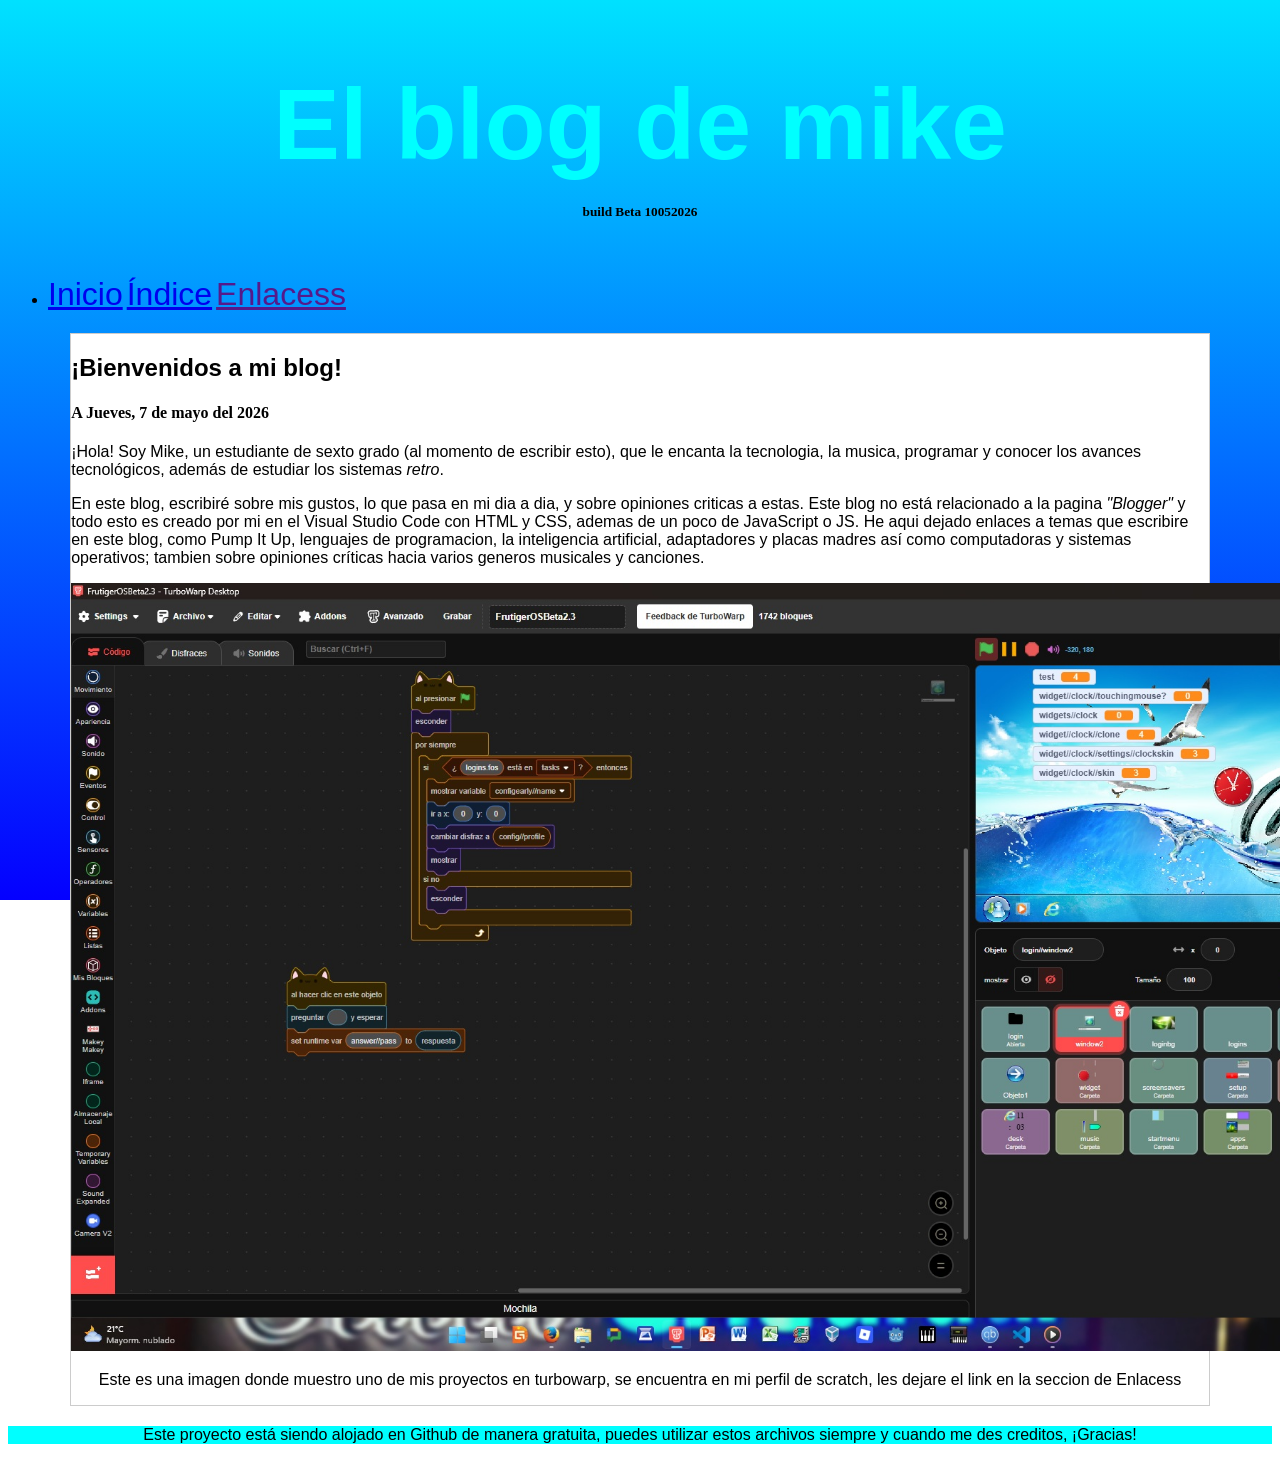
<file: index.html>
<!DOCTYPE html>
<html>
    <title>MikeBlog</title>
    <head>
        <meta charset="UTF-8">
        <meta name="viewport" content="width=device-width, initial-scale=1.0">
        <link rel="stylesheet" href="style.css">
        <script>
          // Este script ajusta la base automáticamente para GitHub Pages
          var pathName = window.location.pathname;
          if (pathName.includes('/Mikeblog/')) {
              document.write('<base href="/Mikeblog/">');
          } else {
              document.write('<base href="/">');
          }
</script>
    </head>
    <body style="text-align: center; margin-top: 5px;">
        <div id="header-placeholder"></div>
        <div class="conteprincipal">
            <h2>¡Bienvenidos a mi blog!</h2>
            <h4 style="text-align: left;">A Jueves, 7 de mayo del 2026</h4>
            <p style="text-align: left;">¡Hola! Soy Mike, un estudiante de sexto grado (al momento de escribir esto), que le encanta la tecnologia, la musica, programar y conocer los avances tecnológicos, además de estudiar los sistemas <i>retro</i>.</p>
            <p style="text-align: left;">En este blog, escribiré sobre mis gustos, lo que pasa en mi dia a dia, y sobre opiniones criticas a estas. Este blog no está relacionado a la pagina <i>"Blogger"</i> y todo esto es creado por mi en el Visual Studio Code con HTML y CSS, ademas de un poco de JavaScript o JS. He aqui dejado enlaces a temas que escribire en este blog, como Pump It Up, lenguajes de programacion, la inteligencia artificial, adaptadores y placas madres así como computadoras y sistemas operativos; tambien sobre opiniones críticas hacia varios generos musicales y canciones.</p>
            <img src="img0.jpg" width="1366" height="768">
            <p>Este es una imagen donde muestro uno de mis proyectos en turbowarp, se encuentra en mi perfil de scratch, les dejare el link en la seccion de Enlacess</p>
        </div>
        <div id="footer-placeholder"></div>
    </body>
    <script>
        fetch('header.html')
            .then(response => response.text())
            .then(data => document.getElementById('header-placeholder').innerHTML = data)
        fetch('footer.html')
            .then(response => response.text())
            .then(data => document.getElementById('footer-placeholder').innerHTML = data)
    </script>
</html>
</file>
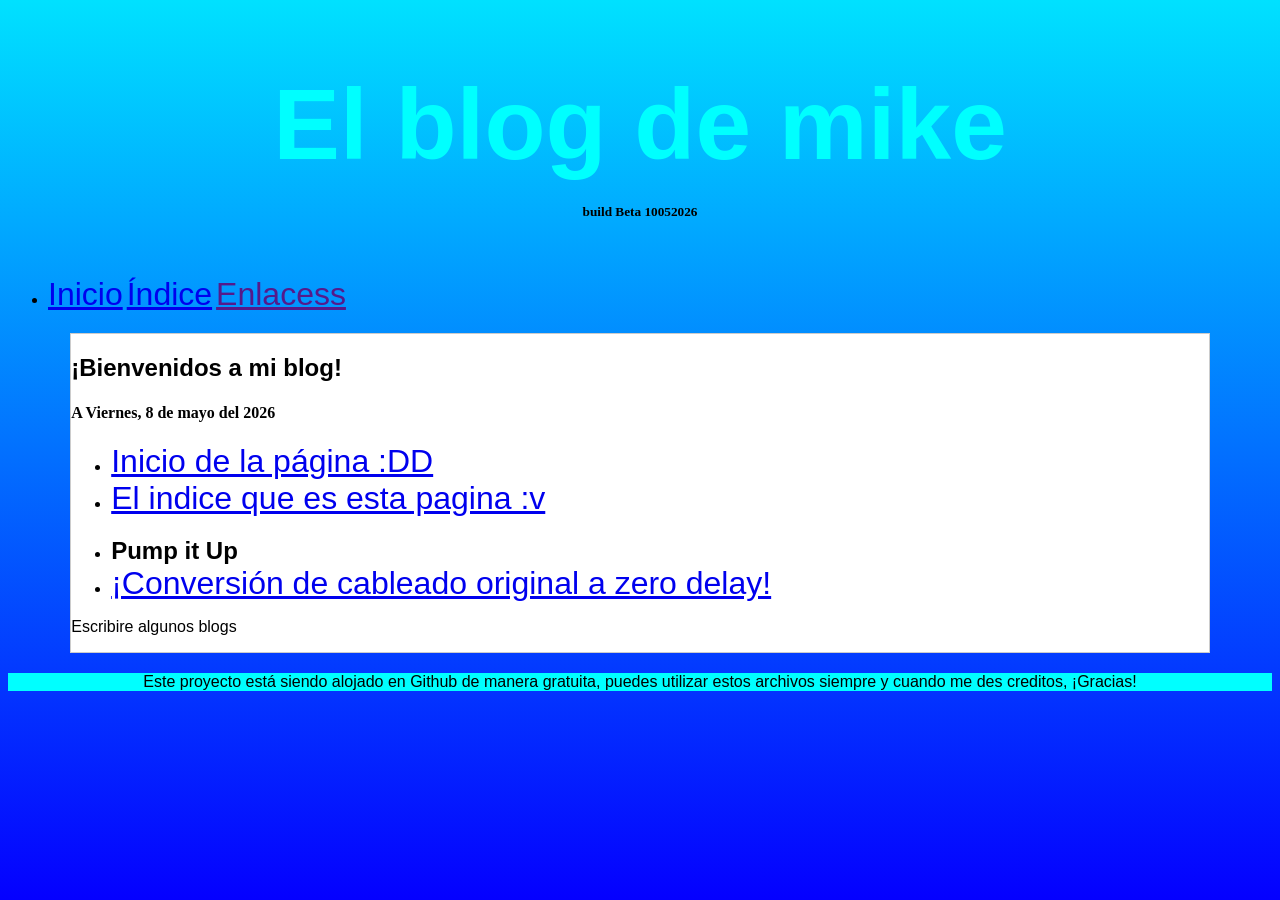
<file: Indice/Indice.html>
<!DOCTYPE html>
<html lang="es">
    <title>MikeBlog</title>
    <head>
        <meta charset="UTF-8">
        <meta name="viewport" content="width=device-width, initial-scale=1.0">
        <link rel="stylesheet" href="style.css">
        <script>
                      // Este script ajusta la base automáticamente para GitHub Pages
          var pathName = window.location.pathname;
          if (pathName.includes('/Mikeblog/')) {
              document.write('<base href="/Mikeblog/">');
          } else {
              document.write('<base href="/">');
          }
        </script>
    </head>
    <body style="text-align: center; margin-top: 5px;">
        <div id="header-placeholder"></div>
        <div class="conteprincipal">
            <h2>¡Bienvenidos a mi blog!</h2>
            <h4 style="text-align: left;">A Viernes, 8 de mayo del 2026</h4>
            <ul>
                <li>
                    <a href="/index.html">Inicio de la página :DD</a>
                </li>
                <li>
                    <a href="/Indice/Indice.html">El indice que es esta pagina :v</a>
                </li>
                <li><h2>Pump it Up</h2></li>
                <li><a href="/PumpItUp/08052026.html">¡Conversión de cableado original a zero delay!</a></li>
            </ul>
            <p style="text-align: left;">Escribire algunos blogs</p>
        </div>
        <div id="footer-placeholder"></div>
    </body>
    <script>
        fetch('../header.html')
            .then(response => response.text())
            .then(data => document.getElementById('header-placeholder').innerHTML = data)
        fetch('../footer.html')
            .then(response => response.text())
            .then(data => document.getElementById('footer-placeholder').innerHTML = data)
    </script>
</html>
</file>
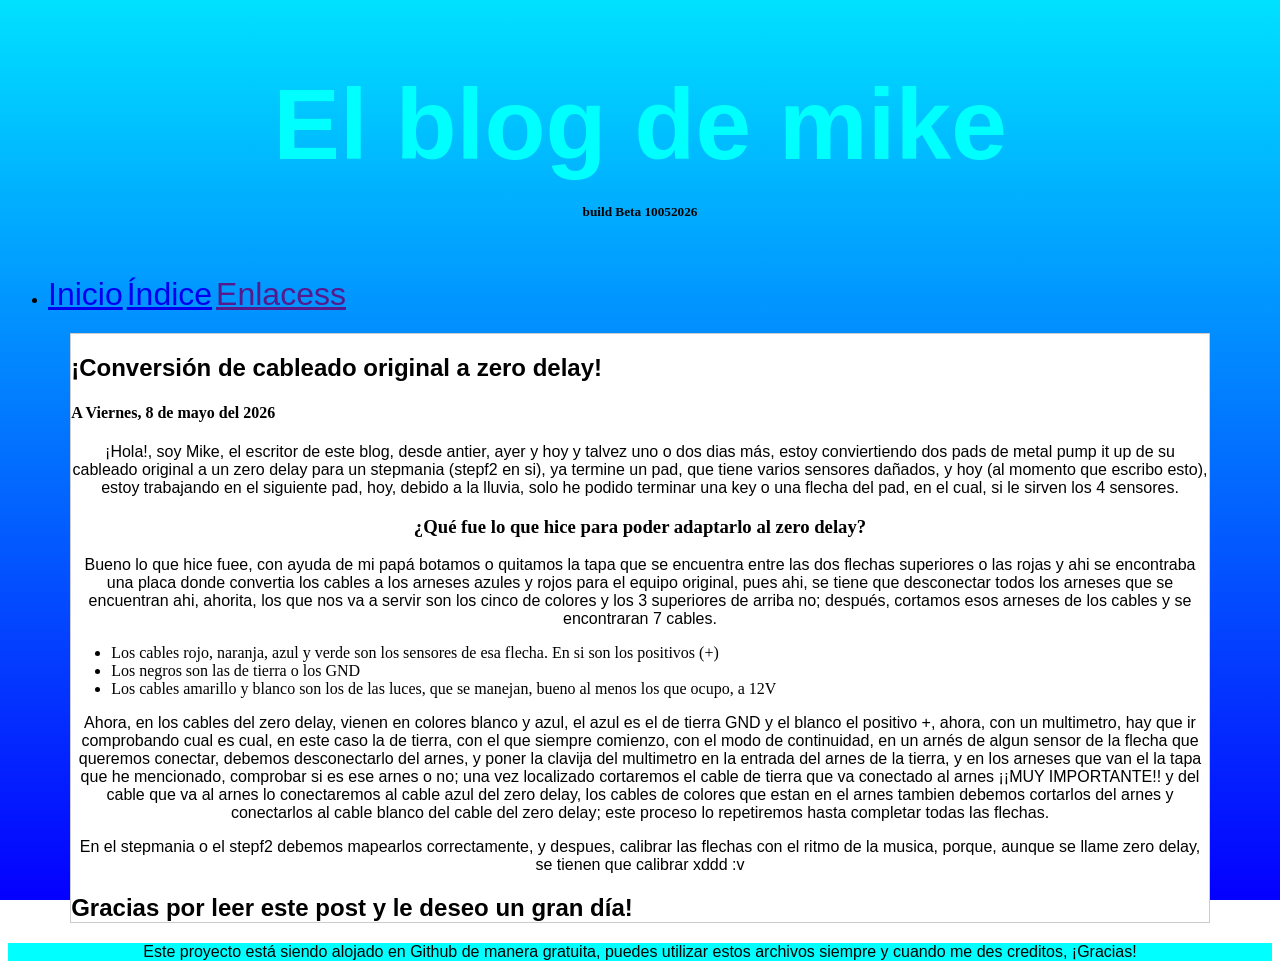
<file: PumpItUp/08052026.html>
<!DOCTYPE html>
<html>
    <title>MikeBlog</title>
    <head>
        <meta charset="UTF-8">
        <meta name="viewport" content="width=device-width, initial-scale=1.0">
        <link rel="stylesheet" href="style.css">
        <script>
          // Este script ajusta la base automáticamente para GitHub Pages
          var pathName = window.location.pathname;
          if (pathName.includes('/Mikeblog/')) {
              document.write('<base href="/Mikeblog/">');
          } else {
              document.write('<base href="/">');
          }
        </script>
    </head>
    <body style="text-align: center; margin-top: 5px;">
        <div id="header-placeholder"></div>
        <div class="conteprincipal">
            <h2>¡Conversión de cableado original a zero delay!</h2>
            <h4 style="text-align: left;">A Viernes, 8 de mayo del 2026</h4><p>
                ¡Hola!, soy Mike, el escritor de este blog, desde antier, ayer y hoy y talvez uno o dos dias más, estoy conviertiendo dos pads de metal pump it up de su cableado original a un zero delay para un stepmania (stepf2 en si), ya termine un pad, que tiene varios sensores dañados, y hoy (al momento que escribo esto), estoy trabajando en el siguiente pad, hoy, debido a la lluvia, solo he podido terminar una key o una flecha del pad, en el cual, si le sirven los 4 sensores.
            </p><h3>
                ¿Qué fue lo que hice para poder adaptarlo al zero delay?
            </h3><p>
                Bueno lo que hice fuee, con ayuda de mi papá botamos o quitamos la tapa que se encuentra entre las dos flechas superiores o las rojas y ahi se encontraba una placa donde convertia los cables a los arneses azules y rojos para el equipo original, pues ahi, se tiene que desconectar todos los arneses que se encuentran ahi, ahorita, los que nos va a servir son los cinco de colores y los 3 superiores de arriba no; después, cortamos esos arneses de los cables y se encontraran 7 cables.
            </p><ul>
                <li>
                    Los cables rojo, naranja, azul y verde son los sensores de esa flecha. En si son los positivos (+)
                </li>
                <li>
                    Los negros son las de tierra o los GND
                </li>
                <li>
                    Los cables amarillo y blanco son los de las luces, que se manejan, bueno al menos los que ocupo, a 12V
                </li>
            </ul>
            <p>
                Ahora, en los cables del zero delay, vienen en colores blanco y azul, el azul es el de tierra GND y el blanco el positivo +, ahora, con un multimetro, hay que ir comprobando cual es cual, en este caso la de tierra, con el que siempre comienzo, con el modo de continuidad, en un arnés de algun sensor de la flecha que queremos conectar, debemos desconectarlo del arnes, y poner la clavija del multimetro en la entrada del arnes de la tierra, y en los arneses que van el la tapa que he mencionado, comprobar si es ese arnes o no; una vez localizado cortaremos el cable de tierra que va conectado al arnes ¡¡MUY IMPORTANTE!! y del cable que va al arnes lo conectaremos al cable azul del zero delay, los cables de colores que estan en el arnes tambien debemos cortarlos del arnes y conectarlos al cable blanco del cable del zero delay; este proceso lo repetiremos hasta completar todas las flechas.
            </p><p>
                En el stepmania o el stepf2 debemos mapearlos correctamente, y despues, calibrar las flechas con el ritmo de la musica, porque, aunque se llame zero delay, se tienen que calibrar xddd :v
            </p><h2>
                Gracias por leer este post y le deseo un gran día!
            </h2>
        </div>
        <div id="footer-placeholder"></div>
    </body>
    <script>
        fetch('/header.html')
            .then(response => response.text())
            .then(data => document.getElementById('header-placeholder').innerHTML = data)
        fetch('/footer.html')
            .then(response => response.text())
            .then(data => document.getElementById('footer-placeholder').innerHTML = data)
    </script>
</html>
</file>
<file: style.css>
h1 {
    text-align: center;
    color: aqua;
    font-family: Arial, Helvetica, sans-serif;
    font-size: 100px;
    margin-bottom: 0%;
}
h2 {
    text-align: left;
    font-family: Arial, Helvetica, sans-serif;
    margin-bottom: 0%;
}
body {
    background: linear-gradient(to bottom, #00e1ff 0%, #0400ff 100%);
    background-attachment: fixed;
}
.conteprincipal {
    width: 90%;
    max-width: 2160px;
    margin: 20px auto;
    background-color: white;
    border: 1px solid #ccc;
}
p {
    font-family: Arial, Helvetica, sans-serif;
}
header {
    margin: 0%;
    padding: 0%;
    background: linear-gradient(to bottom #00ff0d 0%, #0400ff 100%);
}
a {
    text-align: left;
    font-family: Arial, Helvetica, sans-serif;
    font-size: 32px;
}
li {
    text-align: left;
}
footer {
    background-color: aqua;
}
</file>
<file: Indice/style.css>
h1 {
    text-align: center;
    color: aqua;
    font-family: Arial, Helvetica, sans-serif;
    font-size: 100px;
    margin-bottom: 0%;
}
h2 {
    text-align: left;
    font-family: Arial, Helvetica, sans-serif;
    margin-bottom: 0%;
}
body {
    background: linear-gradient(to bottom, #00e1ff 0%, #0400ff 100%);
    background-attachment: fixed;
}
.conteprincipal {
    width: 90%;
    max-width: 2160px;
    margin: 20px auto;
    background-color: white;
    border: 1px solid #ccc;
}
p {
    font-family: Arial, Helvetica, sans-serif;
}
header {
    margin: 0%;
    padding: 0%;
    background: linear-gradient(to bottom #00ff0d 0%, #0400ff 100%);
}
a {
    text-align: left;
    font-family: Arial, Helvetica, sans-serif;
    font-size: 32px;
}
li {
    text-align: left;
}
footer {
    background-color: aqua;
}
</file>
<file: PumpItUp/style.css>
h1 {
    text-align: center;
    color: aqua;
    font-family: Arial, Helvetica, sans-serif;
    font-size: 100px;
    margin-bottom: 0%;
}
h2 {
    text-align: left;
    font-family: Arial, Helvetica, sans-serif;
    margin-bottom: 0%;
}
body {
    background: linear-gradient(to bottom, #00e1ff 0%, #0400ff 100%);
    background-attachment: fixed;
}
.conteprincipal {
    width: 90%;
    max-width: 2160px;
    margin: 20px auto;
    background-color: white;
    border: 1px solid #ccc;
}
p {
    font-family: Arial, Helvetica, sans-serif;
}
header {
    margin: 0%;
    padding: 0%;
    background: linear-gradient(to bottom #00ff0d 0%, #0400ff 100%);
}
a {
    text-align: left;
    font-family: Arial, Helvetica, sans-serif;
    font-size: 32px;
}
li {
    text-align: left;
}
footer {
    background-color: aqua;
}
</file>
